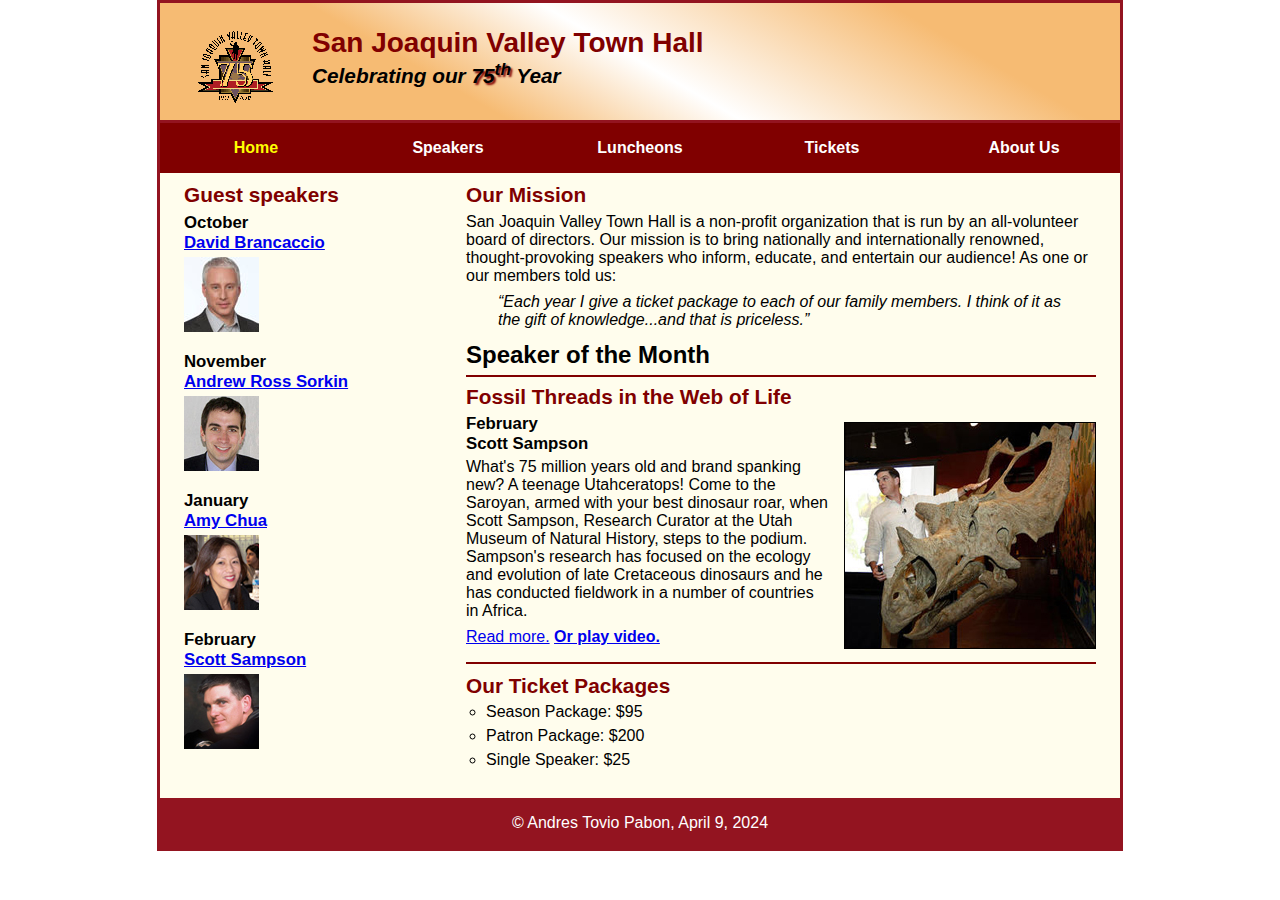
<file: index.html>
<!DOCTYPE html>
<html lang="en">


<head>
	<meta charset="utf-8">
	<meta name="viewport" content="width=device-width, initial-scale=1">
	<title>San Joaquin Valley Town Hall</title>
	<link rel="shortcut icon" href="images/favicon.ico">
	<link rel="stylesheet" href="styles/main.css">
	<link rel="stylesheet" href="styles/slicknav.css">
	<script src="https://code.jquery.com/jquery-3.6.0.min.js"></script>
	<script src="js/jquery.slicknav.min.js"></script>
	<script type="text/javascript">
		$(document).ready(function(){
			$('#nav_menu').slicknav({prependTo:"#mobile_menu"});
		});
	</script>
</head>


<body>
<header>
	<img src="images/town_hall_logo.gif" alt="Town Hall logo" height="80">
	<h2>San Joaquin Valley Town Hall</h2>
	<h3>Celebrating our <span class="shadow">75<sup>th</sup></span> Year</h3>
</header>


<nav id="mobile_menu"></nav>
<nav id="nav_menu">
	<ul>
		<li><a href="index.html" class="current">Home</a></li>
		<li><a href="speakers/brancaccio.html">Speakers</a></li>
		<li><a href="speakers/sorkin.html">Luncheons</a></li>
		<li><a href="speakers/chua.html">Tickets</a></li>
		<li><a href="speakers/sampson.html">About Us</a>
			<ul id="about_us">
				<li><a href="#">Our History</a></li>
				<li><a href="#">Board of Directors</a></li>
				<li><a href="#">Past Speakers</a></li>
				<li><a href="#">Contact Information</a></li>
			</ul>
		</li>
	</ul>
</nav>


<main>
	<section>
		<h2>Our Mission</h2>
		<p>San Joaquin Valley Town Hall is a non-profit organization that is run by an
			all-volunteer board of directors. Our mission is to bring nationally and
			internationally renowned, thought-provoking speakers who inform, educate,
			and entertain our audience! As one or our members told us:</p>
		<blockquote>&ldquo;Each year I give a ticket package to each of our family members.
			I think of it as the gift of knowledge...and that is priceless.&rdquo;</blockquote>
		<h1>Speaker of the Month</h1>
		<article>
			<h2>Fossil Threads in the Web of Life</h2>
			<img src="images/sampson_dinosaur.jpg" alt="Scott Sampson with dinosaur">
			<h3>February<br>
				Scott Sampson</h3>
			<p>What's 75 million years old and brand spanking new? A teenage Utahceratops!
				Come to the Saroyan, armed with your best dinosaur roar, when Scott Sampson, Research
				Curator at the Utah Museum of Natural History, steps to the podium. Sampson's research
				has focused on the ecology and evolution of late Cretaceous dinosaurs and he has conducted
				fieldwork in a number of countries in Africa.</p>
			<p><a href="speakers/sampson.html">Read more.</a>&nbsp;<b><a href="./media/sampson.mp4" target="_blank">Or play video.</a></b></p>
		</article>


		<h2>Our Ticket Packages</h2>
		<ul id="packages">
			<li>Season Package: $95</li>
			<li>Patron Package: $200</li>
			<li>Single Speaker: $25</li>
		</ul>
	</section>


	<aside>
		<h2>Guest speakers</h2>
		<div id="guest_speakers">
			<h3>October<br><a href="speakers/brancaccio.html">David Brancaccio</a></h3>
			<img src="images/brancaccio75.jpg" alt="David Brancaccio photo">
			<h3>November<br><a href="speakers/sorkin.html">Andrew Ross Sorkin</a></h3>
			<img src="images/sorkin75.jpg" alt="Andrew Ross Sorkin photo">
			<h3>January<br><a href="speakers/chua.html">Amy Chua</a></h3>
			<img src="images/chua75.jpg" alt="Amy Chua photo">
			<h3>February<br><a href="speakers/sampson.html">Scott Sampson</a></h3>
			<img src="images/sampson75.jpg" alt="Scott Sampson photo">
		</div>
	</aside>
</main>
<footer>
	<p>&copy; Andres Tovio Pabon, April 9, 2024</p>
</footer>
</body>
</html>
</file>
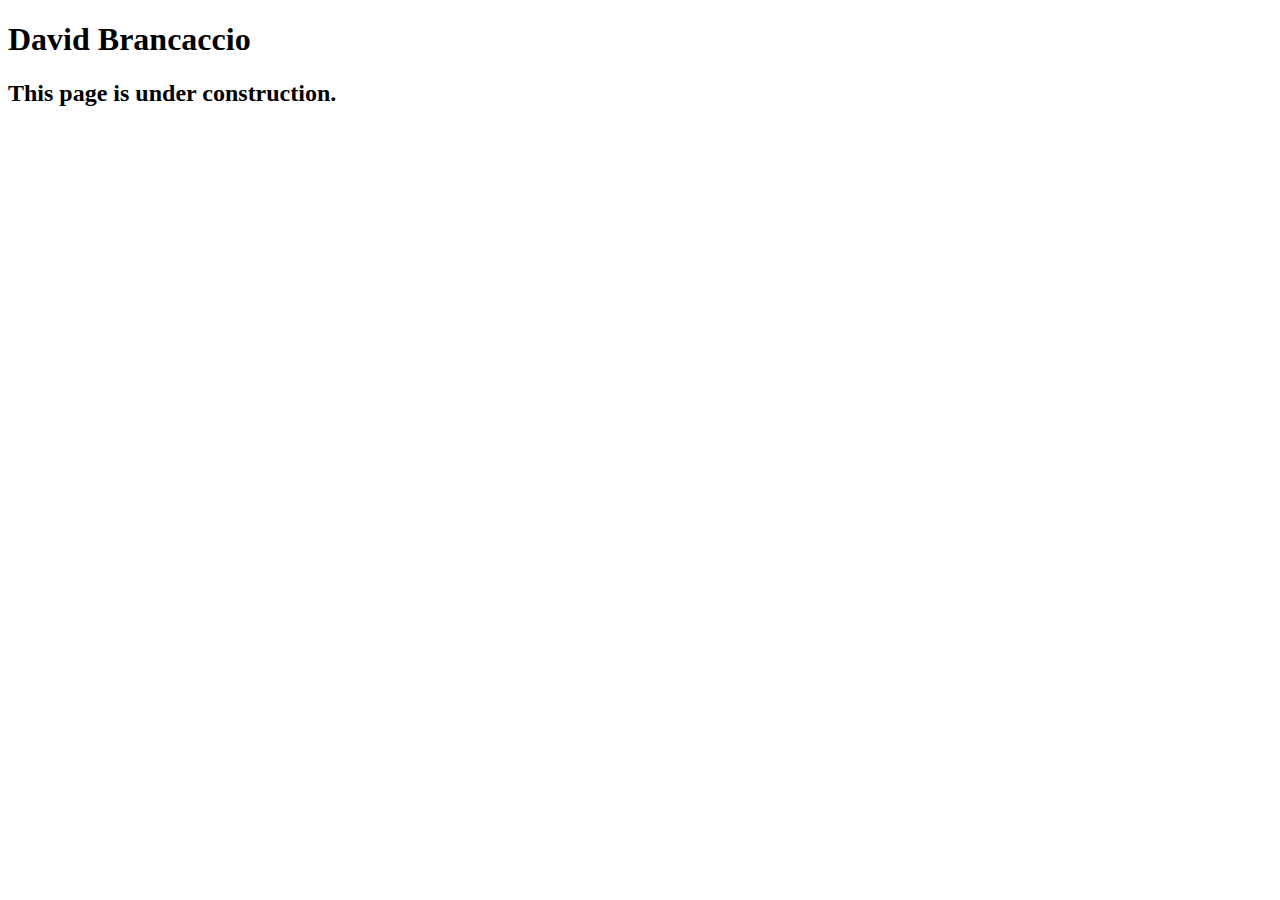
<file: speakers/brancaccio.html>
<!DOCTYPE html>
<html lang="en">

<head>
	<meta charset="utf-8">
	<title>San Joaquin Valley Town Hall</title>
	<link rel="shortcut icon" href="images/favicon.ico">
</head>

<body>
    <main>
	    <h1>David Brancaccio</h1>
	    <h2>This page is under construction.</h2>	        
    </main>
</body>

</html>
</file>
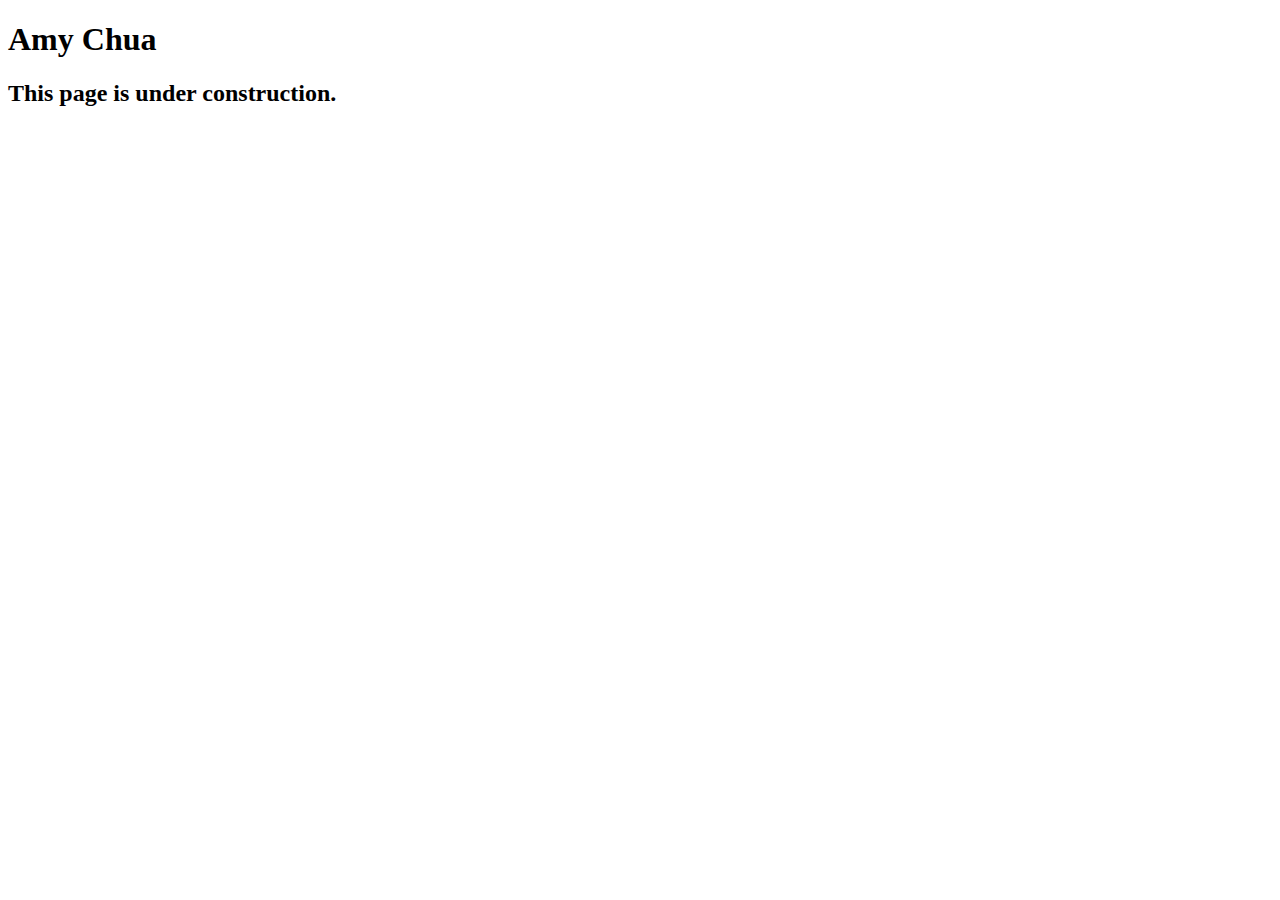
<file: speakers/chua.html>
<!DOCTYPE html>
<html lang="en">

<head>
	<meta charset="utf-8">
	<title>San Joaquin Valley Town Hall</title>
	<link rel="shortcut icon" href="images/favicon.ico">
</head>

<body>
	<main>
		<h1>Amy Chua</h1>
		<h2>This page is under construction.</h2>
	</main>
</body>

</html>
</file>
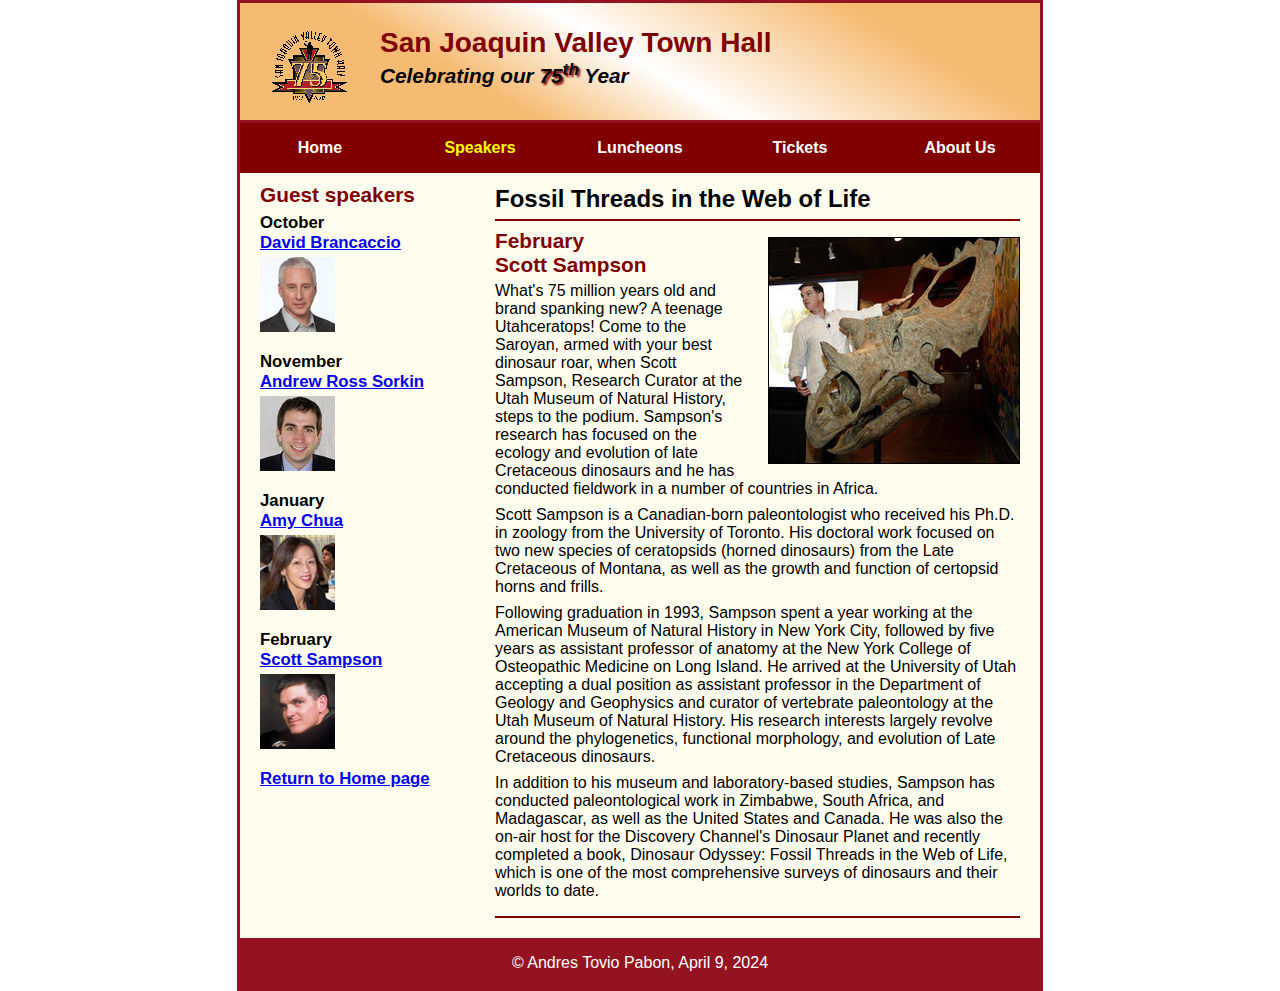
<file: speakers/sampson.html>
<!DOCTYPE html>
<html lang="en">

<head>
	<meta charset="utf-8">
	<title>San Joaquin Valley Town Hall</title>
	<link rel="shortcut icon" href="../images/favicon.ico">
	<link rel="stylesheet" href="../styles/speaker.css">
</head>

<body>
	<header>
		<img src="../images/town_hall_logo.gif" alt="Town Hall logo" height="80">
		<h2>San Joaquin Valley Town Hall</h2>
		<h3>Celebrating our <span class="shadow">75<sup>th</sup></span> Year</h3>
	</header>
	<nav id="nav_menu">
		<ul>
			<li><a href="index.html">Home</a></li>
			<li> <a href="speakers/brancaccio.html" class="current">Speakers</a></li>
			<li><a href="speakers/sorkin.html">Luncheons</a></li>
			<li><a href="speakers/chua.html">Tickets</a></li>
			<li><a href="speakers/sampson.html">About Us</a>
				<ul id="about_us">
					<li><a href="#">Our History</a></li>
					<li><a href="#">Board of Directors</a></li>
					<li><a href="#">Past Speakers</a></li>
					<li><a href="#">Contact Information</a></li>
				</ul>
			</li>
		</ul>
	</nav>
	<main>
		<section>
			<h1>Fossil Threads in the Web of Life</h1>
			<article>
				<img src="../images/sampson_dinosaur.jpg" alt="Scott Sampson with dinosaur">
				<h2>February<br>Scott Sampson</h2>
				<p>What's 75 million years old and brand spanking new? A teenage Utahceratops! Come to the 
				   Saroyan, armed with your best dinosaur roar, when Scott Sampson, Research Curator at the 
				   Utah Museum of Natural History, steps to the podium. Sampson's research has focused on the 
				   ecology and evolution of late Cretaceous dinosaurs and he has conducted fieldwork in a number 
				   of countries in Africa.</p>
				<p>Scott Sampson is a Canadian-born paleontologist who received his Ph.D. in zoology from the 
				   University of Toronto. His doctoral work focused on two new species of ceratopsids (horned 
				   dinosaurs) from the Late Cretaceous of Montana, as well as the growth and function of certopsid 
				   horns and frills.</p>
				<p>Following graduation in 1993, Sampson spent a year working at the American Museum of Natural 
				   History in New York City, followed by five years as assistant professor of anatomy at the New 
				   York College of Osteopathic Medicine on Long Island. He arrived at the University of Utah 
				   accepting a dual position as assistant professor in the Department of Geology and Geophysics 
				   and curator of vertebrate paleontology at the Utah Museum of Natural History. His research 
				   interests largely revolve around the phylogenetics, functional morphology, and evolution of 
				   Late Cretaceous dinosaurs.</p>
				<p>In addition to his museum and laboratory-based studies, Sampson has conducted paleontological 
				   work in Zimbabwe, South Africa, and Madagascar, as well as the United States and Canada. He was 
				   also the on-air host for the Discovery Channel's Dinosaur Planet and recently completed a book, 
				   Dinosaur Odyssey: Fossil Threads in the Web of Life, which is one of the most 
				   comprehensive surveys of dinosaurs and their worlds to date.</p>
			</article>
		</section>
		
		<aside>
			<h2>Guest speakers</h2>
			<h3>October<br><a href="../speakers/brancaccio.html">David Brancaccio</a></h3>
			<img src="../images/brancaccio75.jpg" alt="David Brancaccio photo">
			<h3>November<br><a href="../speakers/sorkin.html">Andrew Ross Sorkin</a></h3>
			<img src="../images/sorkin75.jpg" alt="Andrew Ross Sorkin photo">
			<h3>January<br><a href="../speakers/chua.html">Amy Chua</a></h3>
			<img src="../images/chua75.jpg" alt="Amy Chua photo">
			<h3>February<br><a href="../speakers/sampson.html">Scott Sampson</a></h3>
			<img src="../images/sampson75.jpg" alt="Scott Sampson photo">
			<h3><a href="../index.html">Return to Home page</a></h3>
		</aside>
	</main>
	<footer>
		<p>&copy; Andres Tovio Pabon, April 9, 2024</p>
	</footer>
</body>
</html>
</file>
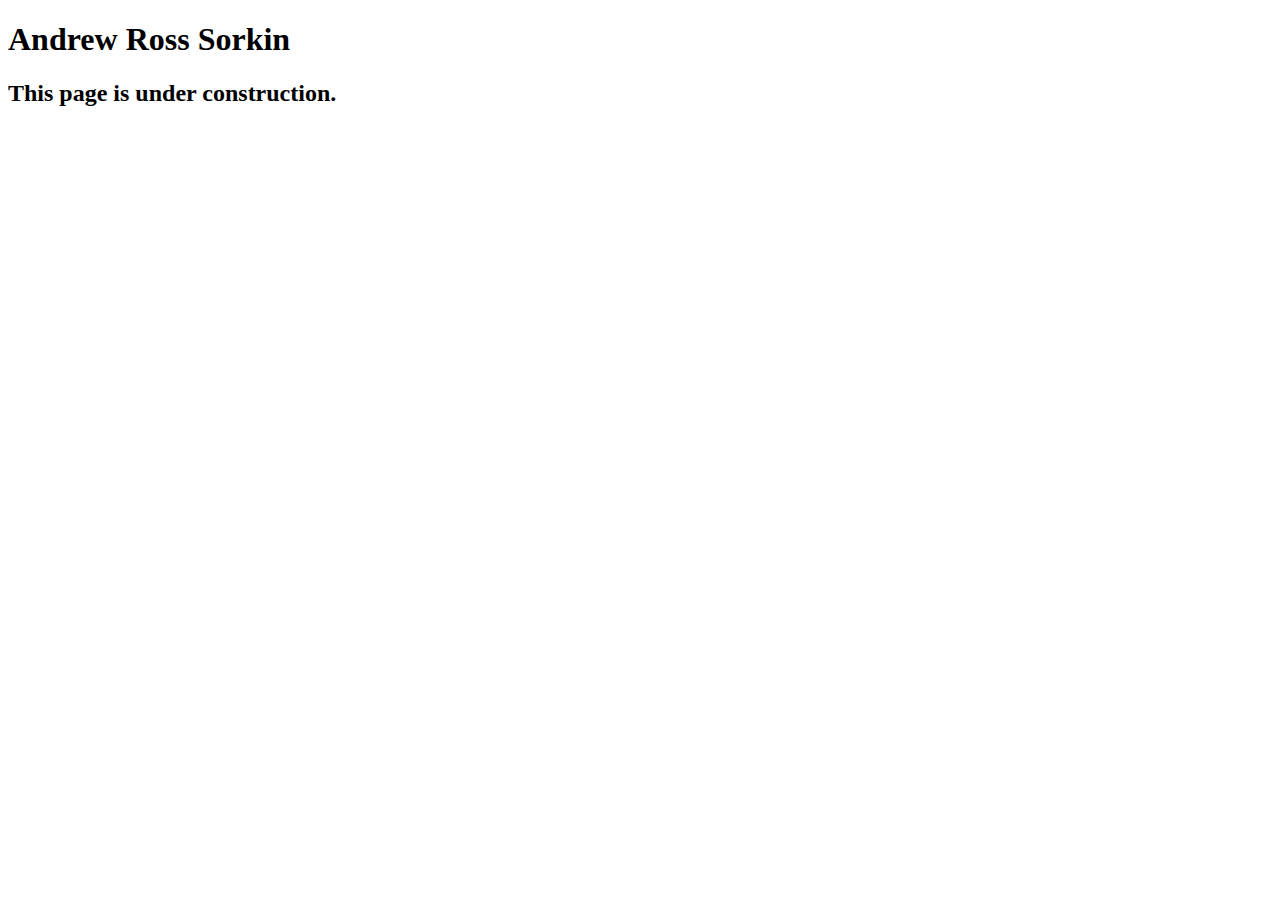
<file: speakers/sorkin.html>
<!DOCTYPE html>
<html lang="en">

<head>
	<meta charset="utf-8">
	<title>San Joaquin Valley Town Hall</title>
	<link rel="shortcut icon" href="images/favicon.ico">
</head>

<body>
	<main>
		<h1>Andrew Ross Sorkin</h1>
		<h2>This page is under construction.</h2>
	</main>
</body>

</html>
</file>
<file: styles/main.css>
/* the styles for the elements */
* {
	margin: 0;
	padding: 0;
}
html {
	background-color: white;
}
body {
	font-family: Arial, Helvetica, sans-serif;
	font-size: 100%;
	width: 98%;
	max-width: 960px;
	margin: 0 auto;
	border: 3px solid #931420;
	background-color: #fffded;
}
a:focus, a:hover {
	font-style: italic;
}
/* the styles for the header */
header {
	padding: 1.5em 0 2em 0;
	border-bottom: 3px solid #931420;
	background-image: -moz-linear-gradient(
			30deg, #f6bb73 0%, #f6bb73 30%, white 50%, #f6bb73 80%, #f6bb73 100%);
	background-image: -webkit-linear-gradient(
			30deg, #f6bb73 0%, #f6bb73 30%, white 50%, #f6bb73 80%, #f6bb73 100%);
	background-image: -o-linear-gradient(
			30deg, #f6bb73 0%, #f6bb73 30%, white 50%, #f6bb73 80%, #f6bb73 100%);
	background-image: linear-gradient(
			30deg, #f6bb73 0%, #f6bb73 30%, white 50%, #f6bb73 80%, #f6bb73 100%);
}
header h2 {
	font-size: 175%;
	color: #800000;
}
header h3 {
	font-size: 130%;
	font-style: italic;
}
header img {
	float: left;
	padding: 0 3.75%;
}
.shadow {
	text-shadow: 2px 2px 2px #800000;
}
/* The styles for the navigation menu */
#nav_menu ul {
	list-style-type: none;
	margin: 0;
	padding: 0;
	position: relative;
}
#nav_menu ul li {
	float: left;
	width: 20%
}
#nav_menu ul li a {
	display: block;
	text-align: center;
	padding: 1em 0;
	text-decoration: none;
	background-color: #800000;
	color: white;
	font-weight: bold;
}
#nav_menu a.current {
	color: yellow;
}
#nav_menu ul ul {
	display: none;
	position: absolute;
	top: 100%;
	width: 100%
}
#nav_menu ul ul li {
	float: none;
}
#nav_menu ul li:hover > ul {
	display: block;
}
#nav_menu > ul::after {
	content: "";
	clear: both;
	display: block;
}


/* the styles for the section */
section {
	width: 65.625%;
	float: right;
	padding: 0 2.5% 20px 2.5%;
}
section h1 {
	font-size: 150%;
	padding: .5em 0 .25em 0;
	margin: 0;
}
section h2 {
	color: #800000;
	font-size: 130%;
	padding: .5em 0 .25em 0;
}
section p {
	padding-bottom: .5em;
}
section blockquote {
	padding: 0 2em;
	font-style: italic;
}
section ul {
	padding: 0 0 .25em 1.25em;
	list-style-type: circle;
}
section li {
	padding-bottom: .35em;
}


/* the styles for the article */
article {
	padding: .5em 0;
	border-top: 2px solid #800000;
	border-bottom: 2px solid #800000;
}
article h2 {
	padding-top: 0;
}
article h3 {
	font-size: 105%;
	padding-bottom: .25em;
}
article img {
	float: right;
	margin: .5em 0 1em 1em;
	border: 1px solid black;
	max-width: 40%;
	min-width: 150px;
}


/* the styles for the aside */
aside {
	width: 26.875%;
	float: right;
	padding: 0 0 20px 2.5%;
}
aside h2 {
	color: #800000;
	font-size: 130%;
	padding: .5em 0 .25em 0;
}


aside h3 {
	font-size: 105%;
	padding-bottom: .25em;
}
aside img {
	padding-bottom: 1em;
}


/* the styles for the footer */
footer {
	background-color: #931420;
	clear: both;


}
footer p {
	text-align: center;
	color: white;
	padding: 1em 0;
}
#mobile_menu {
	display: none;
}
@media only screen and (max-width: 620px) {
	section h1 {
		font-size: 125%
	}
	section h2, aside h2 {
		font-size: 110%
	}
	aside h3 a {
		font-size: 85%
	}
}
@media only screen and (max-width: 540px) {
	header img {
		float: none;
	}


	header {
		text-align: center;
	}


	section {
		float: none;
		width: 95%;
	}


	aside {
		float: none;
		padding-right: 2.5%;
		width: 95%;
	}


	article img {
		max-width: 30%;
	}


	#guest_speakers {
		column-count: 2;
	}


	#nav_menu {
		display: none;
	}


	#mobile_menu {
		display: block;
	}


	.slicknav_menu {
		background-color: #800000 !important;
	}
}


@media only screen and (max-width: 480px) {
	body { font-size: 90%; }
}
</file>
<file: styles/speaker.css>
/* the styles for the elements */
* {
    margin: 0;
    padding: 0;
}
html {
    background-color: white;
}
body {
    font-family: Arial, Helvetica, sans-serif;
    font-size: 100%;
    width: 800px;
    margin: 0 auto;
    border: 3px solid #931420;
    background-color: #fffded;
}
a:focus, a:hover {
    font-style: italic;
}
/* the styles for the header */
header {
    padding: 1.5em 0 2em 0;
    border-bottom: 3px solid #931420;
    background-image: -moz-linear-gradient(
            30deg, #f6bb73 0%, #f6bb73 30%, white 50%, #f6bb73 80%, #f6bb73 100%);
    background-image: -webkit-linear-gradient(
            30deg, #f6bb73 0%, #f6bb73 30%, white 50%, #f6bb73 80%, #f6bb73 100%);
    background-image: -o-linear-gradient(
            30deg, #f6bb73 0%, #f6bb73 30%, white 50%, #f6bb73 80%, #f6bb73 100%);
    background-image: linear-gradient(
            30deg, #f6bb73 0%, #f6bb73 30%, white 50%, #f6bb73 80%, #f6bb73 100%);
}
header h2 {
    font-size: 175%;
    color: #800000;
}
header h3 {
    font-size: 130%;
    font-style: italic;
}
header img {
    float: left;
    padding: 0 30px;
}
.shadow {
    text-shadow: 2px 2px 2px #800000;
}
/* the styles for the navigation menu */
#nav_menu ul {
    list-style-type: none;
    margin: 0;
    padding: 0;
    position: relative;
}
#nav_menu ul li {
    float: left;
}
#nav_menu ul li a {
    display: block;
    width: 160px;
    text-align: center;
    padding: 1em 0;
    text-decoration: none;
    background-color: #800000;
    color: white;
    font-weight: bold;
}
#nav_menu a.current {
    color: yellow;
}
#nav_menu ul ul {
    display: none;
    position: absolute;
    top: 100%;
}
#nav_menu ul ul li {
    float: none;
}
#nav_menu ul li:hover > ul {
    display: block;
}
#nav_menu > ul::after {
    content: "";
    clear: both;
    display: block;
}

/* the styles for the section */
section {
    width: 525px;
    float: right;
    padding: 0 20px 20px 20px;
}
section h1 {
    font-size: 150%;
    padding: .5em 0 .25em 0;
    margin: 0;
}
section h2 {
    color: #800000;
    font-size: 130%;
    padding: .5em 0 .25em 0;
}
section p {
    padding-bottom: .5em;
}
section blockquote {
    padding: 0 2em;
    font-style: italic;
}
section ul {
    padding: 0 0 .25em 1.25em;
    list-style-type: circle;
}
section li {
    padding-bottom: .35em;
}

/* the styles for the article */
article {
    padding: .5em 0;
    border-top: 2px solid #800000;
    border-bottom: 2px solid #800000;
}
article h2 {
    padding-top: 0;
}
article h3 {
    font-size: 105%;
    padding-bottom: .25em;
}
article img {
    float: right;
    margin: .5em 0 1em 1em;
    border: 1px solid black;
}

/* the styles for the aside */
aside {
    width: 215px;
    float: right;
    padding: 0 0 20px 20px;
}
aside h2 {
    color: #800000;
    font-size: 130%;
    padding: .5em 0 .25em 0;
}

aside h3 {
    font-size: 105%;
    padding-bottom: .25em;
}
aside img {
    padding-bottom: 1em;
}

/* the styles for the footer */
footer {
    background-color: #931420;
    clear: both;

}
footer p {
    text-align: center;
    color: white;
    padding: 1em 0;
}
</file>
